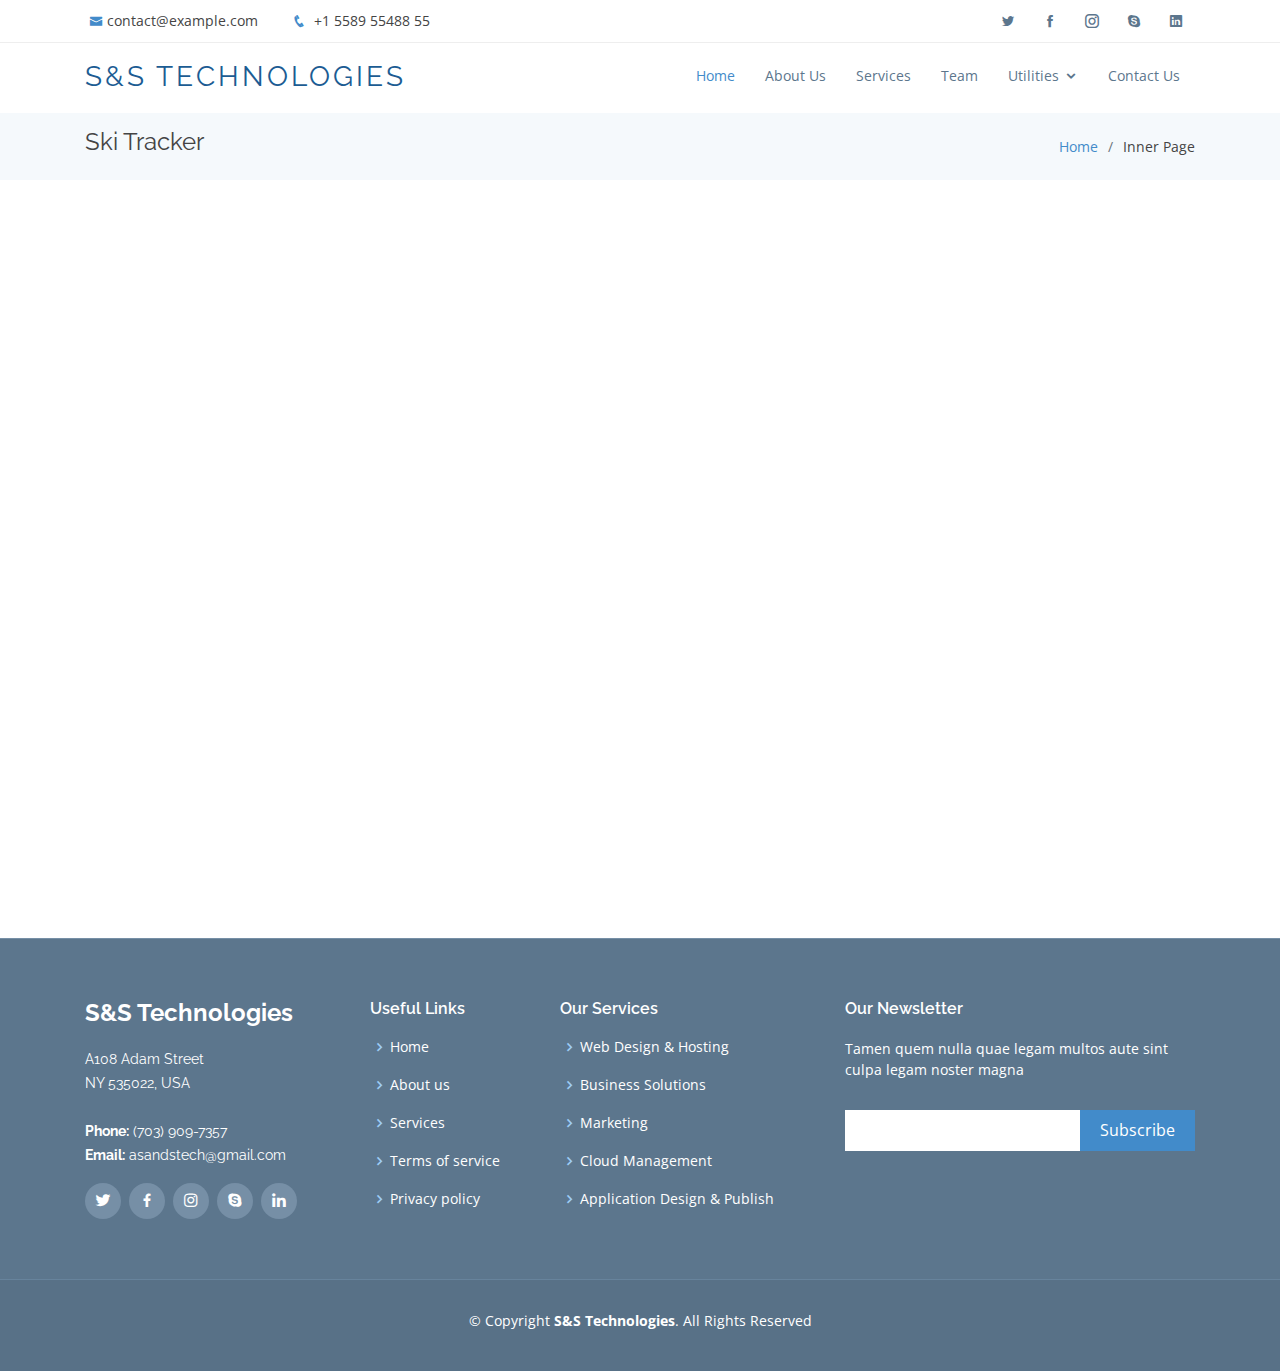
<file: S&S Technologies/dropdown2.html>
<!DOCTYPE html>
<html lang="en">

<head>
  <meta charset="utf-8">
  <meta content="width=device-width, initial-scale=1.0" name="viewport">

  <title>S&S Technologies</title>
  <meta content="" name="description">
  <meta content="" name="keywords">

  <!-- Favicons -->
  <link href="assets/img/favicon.png" rel="icon">
  <link href="assets/img/apple-touch-icon.png" rel="apple-touch-icon">

  <!-- Google Fonts -->
  <link href="https://fonts.googleapis.com/css?family=Open+Sans:300,300i,400,400i,600,600i,700,700i|Raleway:300,300i,400,400i,600,600i,700,700i,900" rel="stylesheet">

  <!-- Vendor CSS Files -->
  <link href="assets/vendor/bootstrap/css/bootstrap.min.css" rel="stylesheet">
  <link href="assets/vendor/icofont/icofont.min.css" rel="stylesheet">
  <link href="assets/vendor/boxicons/css/boxicons.min.css" rel="stylesheet">
  <link href="assets/vendor/animate.css/animate.min.css" rel="stylesheet">
  <link href="assets/vendor/venobox/venobox.css" rel="stylesheet">
  <link href="assets/vendor/owl.carousel/assets/owl.carousel.min.css" rel="stylesheet">
  <link href="assets/vendor/aos/aos.css" rel="stylesheet">

  <!-- Template Main CSS File -->
  <link href="assets/css/style.css" rel="stylesheet">

  <!-- =======================================================
  * Template Name: Mamba - v2.4.1
  * Template URL: https://bootstrapmade.com/mamba-one-page-bootstrap-template-free/
  * Author: BootstrapMade.com
  * License: https://bootstrapmade.com/license/
  ======================================================== -->
</head>

<body>

  <!-- ======= Top Bar ======= -->
  <section id="topbar" class="d-none d-lg-block">
    <div class="container clearfix">
      <div class="contact-info float-left">
        <i class="icofont-envelope"></i><a href="mailto:contact@example.com">contact@example.com</a>
        <i class="icofont-phone"></i> +1 5589 55488 55
      </div>
      <div class="social-links float-right">
        <a href="#" class="twitter"><i class="icofont-twitter"></i></a>
        <a href="#" class="facebook"><i class="icofont-facebook"></i></a>
        <a href="#" class="instagram"><i class="icofont-instagram"></i></a>
        <a href="#" class="skype"><i class="icofont-skype"></i></a>
        <a href="#" class="linkedin"><i class="icofont-linkedin"></i></i></a>
      </div>
    </div>
  </section>

  <!-- ======= Header ======= -->
  <header id="header">
    <div class="container">

      <div class="logo float-left">
        <h1 class="text-light"><a href="index.html"><span>S&S Technologies</span></a></h1>
        <!-- Uncomment below if you prefer to use an image logo -->
        <!-- <a href="index.html"><img src="assets/img/logo.png" alt="" class="img-fluid"></a>-->
      </div>

      <nav class="nav-menu float-right d-none d-lg-block">
        <ul>
          <li class="active"><a href="index.html">Home</a></li>
          <li><a href="#about">About Us</a></li>
          <li><a href="#services">Services</a></li>
          <li><a href="#team">Team</a></li>
          <li class="drop-down"><a href="">Utilities</a>
            <ul>
              <li><a href="../S&S Technologies/dropdown1.html">Coronavirus Tracker</a></li>
              <li><a href="../S&S Technologies/dropdown2.html">Traffic</a></li>
              <li><a href="#">Drop Down 3</a></li>
              <li><a href="../Documents/Resume/Resume Page/index.html" target="_blank">Resume</a></li>
            </ul>
          </li>
          <li><a href="#contact">Contact Us</a></li>
        </ul>
      </nav><!-- .nav-menu -->

    </div>
  </header><!-- End Header -->

  <main id="main">

    <!-- ======= Breadcrumbs Section ======= -->
    <section class="breadcrumbs">
      <div class="container">

        <div class="d-flex justify-content-between align-items-center">
          <h2><strong>Ski Tracker</strong></h2>
          <ol>
            <li><a href="index.html">Home</a></li>
            <li>Inner Page</li>
          </ol>
        </div>

      </div>
    </section><!-- End Breadcrumbs Section -->

    <section class="inner-page">
      <div class="container">
        <p>
         <div class="container">
          <div class="box">
           <iframe src="https://www.google.com/maps/embed?pb=!1m14!1m12!1m3!1d24858.410657896588!2d-77.13587199999999!3d38.84845885000001!2m3!1f0!2f0!3f0!3m2!1i1024!2i768!4f13.1!5e0!3m2!1sen!2sus!4v1607065412298!5m2!1sen!2sus" width="800" height="600" frameborder="0" style="border:0;" allowfullscreen="" aria-hidden="false" tabindex="0"></iframe>
         </div>
        </p>
      </div>
    </section>

  </main><!-- End #main -->

  <!-- ======= Footer ======= -->
  <footer id="footer">
    <div class="footer-top">
      <div class="container">
        <div class="row">

          <div class="col-lg-3 col-md-6 footer-info">
            <h3>S&S Technologies</h3>
            <p>
              A108 Adam Street <br>
              NY 535022, USA<br><br>
              <strong>Phone:</strong> (703) 909-7357<br>
              <strong>Email:</strong> asandstech@gmail.com<br>
            </p>
            <div class="social-links mt-3">
              <a href="#" class="twitter"><i class="bx bxl-twitter"></i></a>
              <a href="#" class="facebook"><i class="bx bxl-facebook"></i></a>
              <a href="#" class="instagram"><i class="bx bxl-instagram"></i></a>
              <a href="#" class="google-plus"><i class="bx bxl-skype"></i></a>
              <a href="#" class="linkedin"><i class="bx bxl-linkedin"></i></a>
            </div>
          </div>

          <div class="col-lg-2 col-md-6 footer-links">
            <h4>Useful Links</h4>
            <ul>
              <li><i class="bx bx-chevron-right"></i> <a href="#">Home</a></li>
              <li><i class="bx bx-chevron-right"></i> <a href="#">About us</a></li>
              <li><i class="bx bx-chevron-right"></i> <a href="#">Services</a></li>
              <li><i class="bx bx-chevron-right"></i> <a href="#">Terms of service</a></li>
              <li><i class="bx bx-chevron-right"></i> <a href="#">Privacy policy</a></li>
            </ul>
          </div>

          <div class="col-lg-3 col-md-6 footer-links">
            <h4>Our Services</h4>
            <ul>
              <li><i class="bx bx-chevron-right"></i> <a href="#">Web Design & Hosting</a></li>
              <li><i class="bx bx-chevron-right"></i> <a href="#">Business Solutions</a></li>
              <li><i class="bx bx-chevron-right"></i> <a href="#">Marketing</a></li>
              <li><i class="bx bx-chevron-right"></i> <a href="#">Cloud Management</a></li>
              <li><i class="bx bx-chevron-right"></i> <a href="#">Application Design & Publish</a></li>
            </ul>
          </div>

          <div class="col-lg-4 col-md-6 footer-newsletter">
            <h4>Our Newsletter</h4>
            <p>Tamen quem nulla quae legam multos aute sint culpa legam noster magna</p>
            <form action="" method="post">
              <input type="email" name="email"><input type="submit" value="Subscribe">
            </form>

          </div>

        </div>
      </div>
    </div>

    <div class="container">
      <div class="copyright">
        &copy; Copyright <strong><span>S&S Technologies</span></strong>. All Rights Reserved
      </div>
      <div class="credits">
        <!-- All the links in the footer should remain intact. -->
        <!-- You can delete the links only if you purchased the pro version. -->
        <!-- Licensing information: https://bootstrapmade.com/license/ -->
        <!-- Purchase the pro version with working PHP/AJAX contact form: https://bootstrapmade.com/mamba-one-page-bootstrap-template-free/ -->
        <!--Designed by <a href="https://bootstrapmade.com/">BootstrapMade</a>-->
      </div>
    </div>
  </footer><!-- End Footer -->

  <a href="#" class="back-to-top"><i class="icofont-simple-up"></i></a>

  <!-- Vendor JS Files -->
  <script src="assets/vendor/jquery/jquery.min.js"></script>
  <script src="assets/vendor/bootstrap/js/bootstrap.bundle.min.js"></script>
  <script src="assets/vendor/jquery.easing/jquery.easing.min.js"></script>
  <script src="assets/vendor/php-email-form/validate.js"></script>
  <script src="assets/vendor/jquery-sticky/jquery.sticky.js"></script>
  <script src="assets/vendor/venobox/venobox.min.js"></script>
  <script src="assets/vendor/waypoints/jquery.waypoints.min.js"></script>
  <script src="assets/vendor/counterup/counterup.min.js"></script>
  <script src="assets/vendor/owl.carousel/owl.carousel.min.js"></script>
  <script src="assets/vendor/isotope-layout/isotope.pkgd.min.js"></script>
  <script src="assets/vendor/aos/aos.js"></script>

  <!-- Template Main JS File -->
  <script src="assets/js/main.js"></script>

</body>

</html>
</file>
<file: S&S Technologies/assets/vendor/venobox/venobox.css>
/* ------ venobox.css --------*/
.vbox-overlay *, .vbox-overlay *:before, .vbox-overlay *:after{
    -webkit-backface-visibility: hidden;
    -webkit-box-sizing:border-box;
    -moz-box-sizing:border-box;
    box-sizing:border-box;
}
.vbox-overlay * { 
    -webkit-backface-visibility: visible;
    backface-visibility: visible;
}
.vbox-overlay{
    display: -webkit-flex;
    display: flex;
    -webkit-flex-direction: column;
    flex-direction: column;
    -webkit-justify-content: center;
    justify-content: center;
    -webkit-align-items: center;
    align-items: center;
    position: fixed;
    left: 0;
    top: 0;
    bottom: 0;
    right: 0;
    z-index: 999999;
}

/* ----- navigation ----- */
.vbox-title{
    width: 100%;
    height: 40px;
    float: left;
    text-align: center;
    line-height: 28px;
    font-size: 12px;
    padding: 6px 50px;
    overflow: hidden;
    position: fixed;
    display: none;
    left: 0;
    z-index: 89;
}
.vbox-close{
    cursor: pointer;
    position: fixed;
    top: -1px;
    right: 0;
    width: 50px;
    height: 40px;
    padding: 6px;
    display: block;
    background-position:10px center;
    overflow: hidden;
    font-size: 24px;
    line-height: 1;
    text-align: center;
    z-index: 99;
}
.vbox-left{
    cursor: pointer;
    position: fixed;
    left: 0;
    height: 40px;
    overflow: hidden;
    line-height: 28px;
    font-size: 12px;
    z-index: 99;
    display: flex;
    align-items:center;
}
.vbox-num{
    display: inline-block;
    margin: 6px 0 6px 15px;
}
/* ----- Social share ----- */
.vbox-share{
    line-height: 28px;
    font-size: 12px;
    overflow: hidden;
    position: fixed;
    left: 0;
    z-index: 98;
    display: flex;
    align-items:center;
    justify-content: center;
    width: 100%;
    text-align: center;
}
.vbox-share svg{
    max-height: 28px;
    width: 28px;
    z-index: 10;
    margin-left: 12px;
    margin-top: 6px;
    margin-bottom: 6px;
    vertical-align: middle;
}


/* ----- navigation ARROWS ----- */
.vbox-next, .vbox-prev{
    position: fixed;
    top: 50%;
    margin-top: -15px;
    overflow: hidden;
    cursor: pointer;
    display: block;
    width: 45px;
    height: 45px;
    z-index: 99;
}
.vbox-next span, .vbox-prev span{
    position: relative;
    width: 20px;
    height: 20px;
    border: 2px solid transparent;
    border-top-color: #B6B6B6;
    border-right-color: #B6B6B6;
    text-indent: -100px;
    position: absolute;
    top: 8px;
    display: block;
}
.vbox-prev{
    left: 15px;
}
.vbox-next{
    right: 15px;
}
.vbox-prev span{
    left: 10px;
    -ms-transform: rotate(-135deg);
    -webkit-transform: rotate(-135deg);
    transform: rotate(-135deg);
}
.vbox-next span{
    -ms-transform: rotate(45deg);
    -webkit-transform: rotate(45deg);
    transform: rotate(45deg);
    right: 10px;
}
/* ------- inline window ------ */
.vbox-inline{
    width: 420px;
    height: 315px;
    height: 70vh;
    padding: 10px;
    background: #fff;
    margin: 0 auto;
    overflow: auto;
    text-align: left;
}
/* ------- Video & iFrames window ------ */
.venoframe{
    max-width: 100%;
    width: 100%;
    border: none;
    width: 100%;
    height: 260px;
    height: 70vh;
}
.venoframe.vbvid{
    height: 260px;
}
@media (min-width: 768px) {
    .venoframe, .vbox-inline{
        width: 90%;
        height: 360px;
        height: 70vh;
    }
    .venoframe.vbvid{
        width: 640px;
        height: 360px;
    }
}
@media (min-width: 992px) {
    .venoframe, .vbox-inline{
        max-width: 1200px;
        width: 80%;
        height: 540px;
        height: 70vh;
    }
    .venoframe.vbvid{
        width: 960px;
        height: 540px;
    }
}
/* 
Please do NOT edit this part! 
or at least read this note: http://i.imgur.com/7C0ws9e.gif
*/
.vbox-open{
    overflow: hidden;
}
.vbox-container{
    position: absolute;
    left: 0;
    right: 0;
    top: 0;
    bottom: 0;
    overflow-x: hidden;
    overflow-y: scroll;
    overflow-scrolling: touch;
    -webkit-overflow-scrolling: touch;
    z-index: 20;
    max-height: 100%;

}

.vbox-content{
    text-align: center;
    float: left;
    width: 100%;
    position: relative;
    overflow: hidden;
    padding: 20px 4%;
}
.vbox-container img{
    max-width: 100%;
    height: auto;
}
.vbox-figlio{
    box-shadow: 0 0 12px rgba(0,0,0,0.19), 0 6px 6px rgba(0,0,0,0.23);
    max-width: 100%;
    text-align: initial;
}
img.vbox-figlio{
    -webkit-user-select: none;
-khtml-user-select: none;
-moz-user-select: none;
-o-user-select: none;
user-select: none;
}
.vbox-content.swipe-left{
    margin-left: -200px !important;
}
.vbox-content.swipe-right{
    margin-left: 200px !important;
}
.vbox-animated{
    webkit-transition: margin 300ms ease-out;
    transition: margin 300ms ease-out;
}

/* ---------- preloader ----------
 * SPINKIT 
 * http://tobiasahlin.com/spinkit/
-------------------------------- */
.sk-double-bounce,.sk-rotating-plane{width:40px;height:40px;margin:40px auto}.sk-rotating-plane{background-color:#333;-webkit-animation:sk-rotatePlane 1.2s infinite ease-in-out;animation:sk-rotatePlane 1.2s infinite ease-in-out}@-webkit-keyframes sk-rotatePlane{0%{-webkit-transform:perspective(120px) rotateX(0) rotateY(0);transform:perspective(120px) rotateX(0) rotateY(0)}50%{-webkit-transform:perspective(120px) rotateX(-180.1deg) rotateY(0);transform:perspective(120px) rotateX(-180.1deg) rotateY(0)}100%{-webkit-transform:perspective(120px) rotateX(-180deg) rotateY(-179.9deg);transform:perspective(120px) rotateX(-180deg) rotateY(-179.9deg)}}@keyframes sk-rotatePlane{0%{-webkit-transform:perspective(120px) rotateX(0) rotateY(0);transform:perspective(120px) rotateX(0) rotateY(0)}50%{-webkit-transform:perspective(120px) rotateX(-180.1deg) rotateY(0);transform:perspective(120px) rotateX(-180.1deg) rotateY(0)}100%{-webkit-transform:perspective(120px) rotateX(-180deg) rotateY(-179.9deg);transform:perspective(120px) rotateX(-180deg) rotateY(-179.9deg)}}.sk-double-bounce{position:relative}.sk-double-bounce .sk-child{width:100%;height:100%;border-radius:50%;background-color:#333;opacity:.6;position:absolute;top:0;left:0;-webkit-animation:sk-doubleBounce 2s infinite ease-in-out;animation:sk-doubleBounce 2s infinite ease-in-out}.sk-chasing-dots .sk-child,.sk-spinner-pulse,.sk-three-bounce .sk-child{background-color:#333;border-radius:100%}.sk-double-bounce .sk-double-bounce2{-webkit-animation-delay:-1s;animation-delay:-1s}@-webkit-keyframes sk-doubleBounce{0%,100%{-webkit-transform:scale(0);transform:scale(0)}50%{-webkit-transform:scale(1);transform:scale(1)}}@keyframes sk-doubleBounce{0%,100%{-webkit-transform:scale(0);transform:scale(0)}50%{-webkit-transform:scale(1);transform:scale(1)}}.sk-wave{margin:40px auto;width:50px;height:40px;text-align:center;font-size:10px}.sk-wave .sk-rect{background-color:#333;height:100%;width:6px;display:inline-block;-webkit-animation:sk-waveStretchDelay 1.2s infinite ease-in-out;animation:sk-waveStretchDelay 1.2s infinite ease-in-out}.sk-wave .sk-rect1{-webkit-animation-delay:-1.2s;animation-delay:-1.2s}.sk-wave .sk-rect2{-webkit-animation-delay:-1.1s;animation-delay:-1.1s}.sk-wave .sk-rect3{-webkit-animation-delay:-1s;animation-delay:-1s}.sk-wave .sk-rect4{-webkit-animation-delay:-.9s;animation-delay:-.9s}.sk-wave .sk-rect5{-webkit-animation-delay:-.8s;animation-delay:-.8s}@-webkit-keyframes sk-waveStretchDelay{0%,100%,40%{-webkit-transform:scaleY(.4);transform:scaleY(.4)}20%{-webkit-transform:scaleY(1);transform:scaleY(1)}}@keyframes sk-waveStretchDelay{0%,100%,40%{-webkit-transform:scaleY(.4);transform:scaleY(.4)}20%{-webkit-transform:scaleY(1);transform:scaleY(1)}}.sk-wandering-cubes{margin:40px auto;width:40px;height:40px;position:relative}.sk-wandering-cubes .sk-cube{background-color:#333;width:10px;height:10px;position:absolute;top:0;left:0;-webkit-animation:sk-wanderingCube 1.8s ease-in-out -1.8s infinite both;animation:sk-wanderingCube 1.8s ease-in-out -1.8s infinite both}.sk-chasing-dots,.sk-spinner-pulse{width:40px;height:40px;margin:40px auto}.sk-wandering-cubes .sk-cube2{-webkit-animation-delay:-.9s;animation-delay:-.9s}@-webkit-keyframes sk-wanderingCube{0%{-webkit-transform:rotate(0);transform:rotate(0)}25%{-webkit-transform:translateX(30px) rotate(-90deg) scale(.5);transform:translateX(30px) rotate(-90deg) scale(.5)}50%{-webkit-transform:translateX(30px) translateY(30px) rotate(-179deg);transform:translateX(30px) translateY(30px) rotate(-179deg)}50.1%{-webkit-transform:translateX(30px) translateY(30px) rotate(-180deg);transform:translateX(30px) translateY(30px) rotate(-180deg)}75%{-webkit-transform:translateX(0) translateY(30px) rotate(-270deg) scale(.5);transform:translateX(0) translateY(30px) rotate(-270deg) scale(.5)}100%{-webkit-transform:rotate(-360deg);transform:rotate(-360deg)}}@keyframes sk-wanderingCube{0%{-webkit-transform:rotate(0);transform:rotate(0)}25%{-webkit-transform:translateX(30px) rotate(-90deg) scale(.5);transform:translateX(30px) rotate(-90deg) scale(.5)}50%{-webkit-transform:translateX(30px) translateY(30px) rotate(-179deg);transform:translateX(30px) translateY(30px) rotate(-179deg)}50.1%{-webkit-transform:translateX(30px) translateY(30px) rotate(-180deg);transform:translateX(30px) translateY(30px) rotate(-180deg)}75%{-webkit-transform:translateX(0) translateY(30px) rotate(-270deg) scale(.5);transform:translateX(0) translateY(30px) rotate(-270deg) scale(.5)}100%{-webkit-transform:rotate(-360deg);transform:rotate(-360deg)}}.sk-spinner-pulse{-webkit-animation:sk-pulseScaleOut 1s infinite ease-in-out;animation:sk-pulseScaleOut 1s infinite ease-in-out}@-webkit-keyframes sk-pulseScaleOut{0%{-webkit-transform:scale(0);transform:scale(0)}100%{-webkit-transform:scale(1);transform:scale(1);opacity:0}}@keyframes sk-pulseScaleOut{0%{-webkit-transform:scale(0);transform:scale(0)}100%{-webkit-transform:scale(1);transform:scale(1);opacity:0}}.sk-chasing-dots{position:relative;text-align:center;-webkit-animation:sk-chasingDotsRotate 2s infinite linear;animation:sk-chasingDotsRotate 2s infinite linear}.sk-chasing-dots .sk-child{width:60%;height:60%;display:inline-block;position:absolute;top:0;-webkit-animation:sk-chasingDotsBounce 2s infinite ease-in-out;animation:sk-chasingDotsBounce 2s infinite ease-in-out}.sk-chasing-dots .sk-dot2{top:auto;bottom:0;-webkit-animation-delay:-1s;animation-delay:-1s}@-webkit-keyframes sk-chasingDotsRotate{100%{-webkit-transform:rotate(360deg);transform:rotate(360deg)}}@keyframes sk-chasingDotsRotate{100%{-webkit-transform:rotate(360deg);transform:rotate(360deg)}}@-webkit-keyframes sk-chasingDotsBounce{0%,100%{-webkit-transform:scale(0);transform:scale(0)}50%{-webkit-transform:scale(1);transform:scale(1)}}@keyframes sk-chasingDotsBounce{0%,100%{-webkit-transform:scale(0);transform:scale(0)}50%{-webkit-transform:scale(1);transform:scale(1)}}.sk-three-bounce{margin:40px auto;width:80px;text-align:center}.sk-three-bounce .sk-child{width:20px;height:20px;display:inline-block;-webkit-animation:sk-three-bounce 1.4s ease-in-out 0s infinite both;animation:sk-three-bounce 1.4s ease-in-out 0s infinite both}.sk-circle .sk-child:before,.sk-fading-circle .sk-circle:before{display:block;border-radius:100%;content:'';background-color:#333}.sk-three-bounce .sk-bounce1{-webkit-animation-delay:-.32s;animation-delay:-.32s}.sk-three-bounce .sk-bounce2{-webkit-animation-delay:-.16s;animation-delay:-.16s}@-webkit-keyframes sk-three-bounce{0%,100%,80%{-webkit-transform:scale(0);transform:scale(0)}40%{-webkit-transform:scale(1);transform:scale(1)}}@keyframes sk-three-bounce{0%,100%,80%{-webkit-transform:scale(0);transform:scale(0)}40%{-webkit-transform:scale(1);transform:scale(1)}}.sk-circle{margin:40px auto;width:40px;height:40px;position:relative}.sk-circle .sk-child{width:100%;height:100%;position:absolute;left:0;top:0}.sk-circle .sk-child:before{margin:0 auto;width:15%;height:15%;-webkit-animation:sk-circleBounceDelay 1.2s infinite ease-in-out both;animation:sk-circleBounceDelay 1.2s infinite ease-in-out both}.sk-circle .sk-circle2{-webkit-transform:rotate(30deg);-ms-transform:rotate(30deg);transform:rotate(30deg)}.sk-circle .sk-circle3{-webkit-transform:rotate(60deg);-ms-transform:rotate(60deg);transform:rotate(60deg)}.sk-circle .sk-circle4{-webkit-transform:rotate(90deg);-ms-transform:rotate(90deg);transform:rotate(90deg)}.sk-circle .sk-circle5{-webkit-transform:rotate(120deg);-ms-transform:rotate(120deg);transform:rotate(120deg)}.sk-circle .sk-circle6{-webkit-transform:rotate(150deg);-ms-transform:rotate(150deg);transform:rotate(150deg)}.sk-circle .sk-circle7{-webkit-transform:rotate(180deg);-ms-transform:rotate(180deg);transform:rotate(180deg)}.sk-circle .sk-circle8{-webkit-transform:rotate(210deg);-ms-transform:rotate(210deg);transform:rotate(210deg)}.sk-circle .sk-circle9{-webkit-transform:rotate(240deg);-ms-transform:rotate(240deg);transform:rotate(240deg)}.sk-circle .sk-circle10{-webkit-transform:rotate(270deg);-ms-transform:rotate(270deg);transform:rotate(270deg)}.sk-circle .sk-circle11{-webkit-transform:rotate(300deg);-ms-transform:rotate(300deg);transform:rotate(300deg)}.sk-circle .sk-circle12{-webkit-transform:rotate(330deg);-ms-transform:rotate(330deg);transform:rotate(330deg)}.sk-circle .sk-circle2:before{-webkit-animation-delay:-1.1s;animation-delay:-1.1s}.sk-circle .sk-circle3:before{-webkit-animation-delay:-1s;animation-delay:-1s}.sk-circle .sk-circle4:before{-webkit-animation-delay:-.9s;animation-delay:-.9s}.sk-circle .sk-circle5:before{-webkit-animation-delay:-.8s;animation-delay:-.8s}.sk-circle .sk-circle6:before{-webkit-animation-delay:-.7s;animation-delay:-.7s}.sk-circle .sk-circle7:before{-webkit-animation-delay:-.6s;animation-delay:-.6s}.sk-circle .sk-circle8:before{-webkit-animation-delay:-.5s;animation-delay:-.5s}.sk-circle .sk-circle9:before{-webkit-animation-delay:-.4s;animation-delay:-.4s}.sk-circle .sk-circle10:before{-webkit-animation-delay:-.3s;animation-delay:-.3s}.sk-circle .sk-circle11:before{-webkit-animation-delay:-.2s;animation-delay:-.2s}.sk-circle .sk-circle12:before{-webkit-animation-delay:-.1s;animation-delay:-.1s}@-webkit-keyframes sk-circleBounceDelay{0%,100%,80%{-webkit-transform:scale(0);transform:scale(0)}40%{-webkit-transform:scale(1);transform:scale(1)}}@keyframes sk-circleBounceDelay{0%,100%,80%{-webkit-transform:scale(0);transform:scale(0)}40%{-webkit-transform:scale(1);transform:scale(1)}}.sk-cube-grid{width:40px;height:40px;margin:40px auto}.sk-cube-grid .sk-cube{width:33.33%;height:33.33%;background-color:#333;float:left;-webkit-animation:sk-cubeGridScaleDelay 1.3s infinite ease-in-out;animation:sk-cubeGridScaleDelay 1.3s infinite ease-in-out}.sk-cube-grid .sk-cube1{-webkit-animation-delay:.2s;animation-delay:.2s}.sk-cube-grid .sk-cube2{-webkit-animation-delay:.3s;animation-delay:.3s}.sk-cube-grid .sk-cube3{-webkit-animation-delay:.4s;animation-delay:.4s}.sk-cube-grid .sk-cube4{-webkit-animation-delay:.1s;animation-delay:.1s}.sk-cube-grid .sk-cube5{-webkit-animation-delay:.2s;animation-delay:.2s}.sk-cube-grid .sk-cube6{-webkit-animation-delay:.3s;animation-delay:.3s}.sk-cube-grid .sk-cube7{-webkit-animation-delay:0ms;animation-delay:0ms}.sk-cube-grid .sk-cube8{-webkit-animation-delay:.1s;animation-delay:.1s}.sk-cube-grid .sk-cube9{-webkit-animation-delay:.2s;animation-delay:.2s}@-webkit-keyframes sk-cubeGridScaleDelay{0%,100%,70%{-webkit-transform:scale3D(1,1,1);transform:scale3D(1,1,1)}35%{-webkit-transform:scale3D(0,0,1);transform:scale3D(0,0,1)}}@keyframes sk-cubeGridScaleDelay{0%,100%,70%{-webkit-transform:scale3D(1,1,1);transform:scale3D(1,1,1)}35%{-webkit-transform:scale3D(0,0,1);transform:scale3D(0,0,1)}}.sk-fading-circle{margin:40px auto;width:40px;height:40px;position:relative}.sk-fading-circle .sk-circle{width:100%;height:100%;position:absolute;left:0;top:0}.sk-fading-circle .sk-circle:before{margin:0 auto;width:15%;height:15%;-webkit-animation:sk-circleFadeDelay 1.2s infinite ease-in-out both;animation:sk-circleFadeDelay 1.2s infinite ease-in-out both}.sk-fading-circle .sk-circle2{-webkit-transform:rotate(30deg);-ms-transform:rotate(30deg);transform:rotate(30deg)}.sk-fading-circle .sk-circle3{-webkit-transform:rotate(60deg);-ms-transform:rotate(60deg);transform:rotate(60deg)}.sk-fading-circle .sk-circle4{-webkit-transform:rotate(90deg);-ms-transform:rotate(90deg);transform:rotate(90deg)}.sk-fading-circle .sk-circle5{-webkit-transform:rotate(120deg);-ms-transform:rotate(120deg);transform:rotate(120deg)}.sk-fading-circle .sk-circle6{-webkit-transform:rotate(150deg);-ms-transform:rotate(150deg);transform:rotate(150deg)}.sk-fading-circle .sk-circle7{-webkit-transform:rotate(180deg);-ms-transform:rotate(180deg);transform:rotate(180deg)}.sk-fading-circle .sk-circle8{-webkit-transform:rotate(210deg);-ms-transform:rotate(210deg);transform:rotate(210deg)}.sk-fading-circle .sk-circle9{-webkit-transform:rotate(240deg);-ms-transform:rotate(240deg);transform:rotate(240deg)}.sk-fading-circle .sk-circle10{-webkit-transform:rotate(270deg);-ms-transform:rotate(270deg);transform:rotate(270deg)}.sk-fading-circle .sk-circle11{-webkit-transform:rotate(300deg);-ms-transform:rotate(300deg);transform:rotate(300deg)}.sk-fading-circle .sk-circle12{-webkit-transform:rotate(330deg);-ms-transform:rotate(330deg);transform:rotate(330deg)}.sk-fading-circle .sk-circle2:before{-webkit-animation-delay:-1.1s;animation-delay:-1.1s}.sk-fading-circle .sk-circle3:before{-webkit-animation-delay:-1s;animation-delay:-1s}.sk-fading-circle .sk-circle4:before{-webkit-animation-delay:-.9s;animation-delay:-.9s}.sk-fading-circle .sk-circle5:before{-webkit-animation-delay:-.8s;animation-delay:-.8s}.sk-fading-circle .sk-circle6:before{-webkit-animation-delay:-.7s;animation-delay:-.7s}.sk-fading-circle .sk-circle7:before{-webkit-animation-delay:-.6s;animation-delay:-.6s}.sk-fading-circle .sk-circle8:before{-webkit-animation-delay:-.5s;animation-delay:-.5s}.sk-fading-circle .sk-circle9:before{-webkit-animation-delay:-.4s;animation-delay:-.4s}.sk-fading-circle .sk-circle10:before{-webkit-animation-delay:-.3s;animation-delay:-.3s}.sk-fading-circle .sk-circle11:before{-webkit-animation-delay:-.2s;animation-delay:-.2s}.sk-fading-circle .sk-circle12:before{-webkit-animation-delay:-.1s;animation-delay:-.1s}@-webkit-keyframes sk-circleFadeDelay{0%,100%,39%{opacity:0}40%{opacity:1}}@keyframes sk-circleFadeDelay{0%,100%,39%{opacity:0}40%{opacity:1}}.sk-folding-cube{margin:40px auto;width:40px;height:40px;position:relative;-webkit-transform:rotateZ(45deg);transform:rotateZ(45deg)}.sk-folding-cube .sk-cube{float:left;width:50%;height:50%;position:relative;-webkit-transform:scale(1.1);-ms-transform:scale(1.1);transform:scale(1.1)}.sk-folding-cube .sk-cube:before{content:'';position:absolute;top:0;left:0;width:100%;height:100%;background-color:#333;-webkit-animation:sk-foldCubeAngle 2.4s infinite linear both;animation:sk-foldCubeAngle 2.4s infinite linear both;-webkit-transform-origin:100% 100%;-ms-transform-origin:100% 100%;transform-origin:100% 100%}.sk-folding-cube .sk-cube2{-webkit-transform:scale(1.1) rotateZ(90deg);transform:scale(1.1) rotateZ(90deg)}.sk-folding-cube .sk-cube3{-webkit-transform:scale(1.1) rotateZ(180deg);transform:scale(1.1) rotateZ(180deg)}.sk-folding-cube .sk-cube4{-webkit-transform:scale(1.1) rotateZ(270deg);transform:scale(1.1) rotateZ(270deg)}.sk-folding-cube .sk-cube2:before{-webkit-animation-delay:.3s;animation-delay:.3s}.sk-folding-cube .sk-cube3:before{-webkit-animation-delay:.6s;animation-delay:.6s}.sk-folding-cube .sk-cube4:before{-webkit-animation-delay:.9s;animation-delay:.9s}@-webkit-keyframes sk-foldCubeAngle{0%,10%{-webkit-transform:perspective(140px) rotateX(-180deg);transform:perspective(140px) rotateX(-180deg);opacity:0}25%,75%{-webkit-transform:perspective(140px) rotateX(0);transform:perspective(140px) rotateX(0);opacity:1}100%,90%{-webkit-transform:perspective(140px) rotateY(180deg);transform:perspective(140px) rotateY(180deg);opacity:0}}@keyframes sk-foldCubeAngle{0%,10%{-webkit-transform:perspective(140px) rotateX(-180deg);transform:perspective(140px) rotateX(-180deg);opacity:0}25%,75%{-webkit-transform:perspective(140px) rotateX(0);transform:perspective(140px) rotateX(0);opacity:1}100%,90%{-webkit-transform:perspective(140px) rotateY(180deg);transform:perspective(140px) rotateY(180deg);opacity:0}}
</file>
<file: S&S Technologies/assets/css/style.css>
/**
* Template Name: Mamba - v2.4.1
* Template URL: https://bootstrapmade.com/mamba-one-page-bootstrap-template-free/
* Author: BootstrapMade.com
* License: https://bootstrapmade.com/license/
*/

/*--------------------------------------------------------------
# General
--------------------------------------------------------------*/
body {
  font-family: "Open Sans", sans-serif;
  color: #444;
}

a {
  color: #428bca;
}

a:hover {
  color: #9eccf4;
  text-decoration: none;
}

h1, h2, h3, h4, h5, h6, .font-primary {
  font-family: "Raleway", sans-serif;
}

/*--------------------------------------------------------------
# Back to top button
--------------------------------------------------------------*/
.back-to-top {
  position: fixed;
  display: none;
  width: 40px;
  height: 40px;
  border-radius: 3px;
  right: 15px;
  bottom: 15px;
  background: #428bca;
  color: #fff;
  transition: display 0.5s ease-in-out;
  z-index: 99999;
}

.back-to-top i {
  font-size: 24px;
  position: absolute;
  top: 8px;
  left: 8px;
}

.back-to-top:hover {
  color: #fff;
  background: #629fd3;
  transition: background 0.2s ease-in-out;
}

/*--------------------------------------------------------------
# Top Bar
--------------------------------------------------------------*/
#topbar {
  background: #fff;
  padding: 10px 0;
  border-bottom: 1px solid #eee;
  font-size: 14px;
}

#topbar .contact-info a {
  line-height: 1;
  color: #444;
  transition: 0.3s;
}

#topbar .contact-info a:hover {
  color: #428bca;
}

#topbar .contact-info i {
  color: #428bca;
  padding: 4px;
}

#topbar .contact-info .icofont-phone {
  padding-left: 20px;
  margin-left: 10px;
}

#topbar .social-links a {
  color: #5c768d;
  padding: 4px 12px;
  display: inline-block;
  line-height: 1px;
  transition: 0.3s;
}

#topbar .social-links a:hover {
  color: #428bca;
}

/*--------------------------------------------------------------
# Header
--------------------------------------------------------------*/
#header {
  height: 70px;
  transition: all 0.5s;
  transition: all 0.5s;
  padding: 10px 0;
  background: #fff;
  z-index: 997;
}

#header.header-scrolled {
  box-shadow: 0px 0px 20px 0px rgba(0, 0, 0, 0.1);
}

#header .logo h1 {
  font-size: 28px;
  margin: 0;
  padding: 10px 0;
  line-height: 1;
  font-weight: 400;
  letter-spacing: 3px;
  text-transform: uppercase;
}

#header .logo h1 a, #header .logo h1 a:hover {
  color: #1c5c93;
  text-decoration: none;
}

#header .logo img {
  margin-top: 0px;
  padding-bottom: 10px;
  max-height: 69px;
  width: 269px;
}

/*--------------------------------------------------------------
# Navigation Menu
--------------------------------------------------------------*/
/* Desktop Navigation */
.nav-menu, .nav-menu * {
  margin: 0;
  padding: 0;
  list-style: none;
}

.nav-menu > ul > li {
  position: relative;
  white-space: nowrap;
  float: left;
}

.nav-menu a {
  display: block;
  position: relative;
  color: #5c768d;
  padding: 12px 15px;
  transition: 0.3s;
  font-size: 14px;
  font-family: "Open Sans", sans-serif;
}

.nav-menu a:hover, .nav-menu .active > a, .nav-menu li:hover > a {
  color: #428bca;
  text-decoration: none;
}

.nav-menu .drop-down ul {
  display: block;
  position: absolute;
  left: 0;
  top: 100%;
  z-index: 99;
  opacity: 0;
  visibility: hidden;
  padding: 10px 0;
  background: #fff;
  box-shadow: 0px 0px 30px rgba(127, 137, 161, 0.25);
  transition: ease all 0.3s;
}

.nav-menu .drop-down:hover > ul {
  opacity: 1;
  top: 100%;
  visibility: visible;
}

.nav-menu .drop-down li {
  min-width: 180px;
  position: relative;
}

.nav-menu .drop-down ul a {
  padding: 10px 20px;
  font-size: 14px;
  font-weight: 500;
  text-transform: none;
  color: #103453;
}

.nav-menu .drop-down ul a:hover, .nav-menu .drop-down ul .active > a, .nav-menu .drop-down ul li:hover > a {
  color: #428bca;
}

.nav-menu .drop-down > a:after {
  content: "\ea99";
  font-family: IcoFont;
  padding-left: 5px;
}

.nav-menu .drop-down .drop-down ul {
  top: 0;
  left: 100%;
}

.nav-menu .drop-down .drop-down:hover > ul {
  opacity: 1;
  top: 0;
}

.nav-menu .drop-down .drop-down > a {
  padding-right: 35px;
}

.nav-menu .drop-down .drop-down > a:after {
  content: "\eaa0";
  font-family: IcoFont;
  position: absolute;
  right: 15px;
}

@media (max-width: 1366px) {
  .nav-menu .drop-down .drop-down ul {
    left: -90%;
  }
  .nav-menu .drop-down .drop-down:hover > ul {
    left: -100%;
  }
  .nav-menu .drop-down .drop-down > a:after {
    content: "\ea9d";
  }
}

/* Mobile Navigation */
.mobile-nav {
  position: fixed;
  top: 0;
  bottom: 0;
  z-index: 9999;
  overflow-y: auto;
  left: -260px;
  width: 260px;
  padding-top: 18px;
  background: #1f3548;
  transition: 0.4s;
}

.mobile-nav * {
  margin: 0;
  padding: 0;
  list-style: none;
}

.mobile-nav a {
  display: block;
  position: relative;
  color: #e3f0fc;
  padding: 10px 20px;
  font-weight: 500;
}

.mobile-nav a:hover, .mobile-nav .active > a, .mobile-nav li:hover > a {
  color: #9eccf4;
  text-decoration: none;
}

.mobile-nav .drop-down > a:after {
  content: "\ea99";
  font-family: IcoFont;
  padding-left: 10px;
  position: absolute;
  right: 15px;
}

.mobile-nav .active.drop-down > a:after {
  content: "\eaa0";
}

.mobile-nav .drop-down > a {
  padding-right: 35px;
}

.mobile-nav .drop-down ul {
  display: none;
  overflow: hidden;
}

.mobile-nav .drop-down li {
  padding-left: 20px;
}

.mobile-nav-toggle {
  position: fixed;
  right: 15px;
  top: 20px;
  z-index: 9998;
  border: 0;
  background: none;
  font-size: 24px;
  transition: all 0.4s;
  outline: none !important;
  line-height: 1;
  cursor: pointer;
  text-align: right;
}

.mobile-nav-toggle i {
  color: #5c768d;
}

.mobile-nav-overly {
  width: 100%;
  height: 100%;
  z-index: 9997;
  top: 0;
  left: 0;
  position: fixed;
  background: rgba(31, 53, 72, 0.7);
  overflow: hidden;
  display: none;
}

.mobile-nav-active {
  overflow: hidden;
}

.mobile-nav-active .mobile-nav {
  left: 0;
}

.mobile-nav-active .mobile-nav-toggle i {
  color: #fff;
}

/*--------------------------------------------------------------
# Hero Section
--------------------------------------------------------------*/
#hero {
  width: 100%;
  height: calc(100vh - 114px);
  padding: 0;
  overflow: hidden;
}

#hero .carousel-item {
  width: 100%;
  height: calc(100vh - 114px);
  background-size: cover;
  background-position: top right;
  background-repeat: no-repeat;
  overflow: hidden;
}

#hero .carousel-item::before {
  content: '';
  background-color: rgba(13, 30, 45, 0.6);
  position: absolute;
  height: 100%;
  width: 100%;
  top: 0;
  right: 0;
  left: 0;
  bottom: 0;
  overflow: hidden;
}

#hero .carousel-container {
  display: flex;
  justify-content: center;
  align-items: center;
  position: absolute;
  bottom: 0;
  top: 0;
  left: 0;
  right: 0;
  overflow: hidden;
}

#hero .carousel-content {
  text-align: left;
}

@media (max-width: 992px) {
  #hero, #hero .carousel-item {
    height: calc(100vh - 70px);
  }
  #hero .carousel-content.container {
    padding: 0 50px;
  }
}

#hero h2 {
  color: #fff;
  margin-bottom: 30px;
  font-size: 48px;
  font-weight: 900;
}

#hero p {
  width: 80%;
  -webkit-animation-delay: 0.4s;
  animation-delay: 0.4s;
  color: #fff;
}

#hero .carousel-inner .carousel-item {
  transition-property: opacity;
  background-position: center top;
}

#hero .carousel-inner .carousel-item,
#hero .carousel-inner .active.carousel-item-left,
#hero .carousel-inner .active.carousel-item-right {
  opacity: 0;
}

#hero .carousel-inner .active,
#hero .carousel-inner .carousel-item-next.carousel-item-left,
#hero .carousel-inner .carousel-item-prev.carousel-item-right {
  opacity: 1;
  transition: 0.5s;
}

#hero .carousel-inner .carousel-item-next,
#hero .carousel-inner .carousel-item-prev,
#hero .carousel-inner .active.carousel-item-left,
#hero .carousel-inner .active.carousel-item-right {
  left: 0;
  transform: translate3d(0, 0, 0);
}

#hero .carousel-control-prev, #hero .carousel-control-next {
  width: 10%;
}

#hero .carousel-control-next-icon, #hero .carousel-control-prev-icon {
  background: none;
  font-size: 48px;
  line-height: 1;
  width: auto;
  height: auto;
}

#hero .carousel-indicators li {
  cursor: pointer;
}

#hero .btn-get-started {
  font-family: "Raleway", sans-serif;
  font-weight: 500;
  font-size: 14px;
  letter-spacing: 1px;
  display: inline-block;
  padding: 12px 32px;
  border-radius: 5px;
  transition: 0.5s;
  line-height: 1;
  margin: 10px;
  color: #fff;
  -webkit-animation-delay: 0.8s;
  animation-delay: 0.8s;
  border: 0;
  background: #428bca;
}

#hero .btn-get-started:hover {
  background: #1c5c93;
}

@media (max-width: 768px) {
  #hero h2 {
    font-size: 28px;
  }
}

@media (min-width: 1024px) {
  #hero p {
    width: 60%;
  }
  #hero .carousel-control-prev, #hero .carousel-control-next {
    width: 5%;
  }
}

/*--------------------------------------------------------------
# Sections General
--------------------------------------------------------------*/
section {
  padding: 60px 0;
}

.section-bg {
  background-color: #f5f9fc;
}

.section-title {
  text-align: center;
  padding-bottom: 30px;
}

.section-title h2 {
  font-size: 32px;
  font-weight: 600;
  margin-bottom: 20px;
  padding-bottom: 0;
  color: #5c768d;
}

.section-title p {
  margin-bottom: 0;
}

/*--------------------------------------------------------------
# Breadcrumbs
--------------------------------------------------------------*/
.breadcrumbs {
  padding: 15px 0;
  background-color: #f5f9fc;
  min-height: 40px;
}

.breadcrumbs h2 {
  font-size: 24px;
  font-weight: 300;
}

.breadcrumbs ol {
  display: flex;
  flex-wrap: wrap;
  list-style: none;
  padding: 0;
  margin: 0;
  font-size: 14px;
}

.breadcrumbs ol li + li {
  padding-left: 10px;
}

.breadcrumbs ol li + li::before {
  display: inline-block;
  padding-right: 10px;
  color: #6c757d;
  content: "/";
}

@media (max-width: 768px) {
  .breadcrumbs .d-flex {
    display: block !important;
  }
  .breadcrumbs ol {
    display: block;
  }
  .breadcrumbs ol li {
    display: inline-block;
  }
}

/*--------------------------------------------------------------
# About Us
--------------------------------------------------------------*/
.about {
  padding-bottom: 30px;
}

.about .container {
  box-shadow: 0 5px 25px 0 rgba(214, 215, 216, 0.6);
}

.about .video-box img {
  padding: 15px 0;
}

.about .section-title p {
  text-align: left;
  font-style: italic;
  color: #666;
}

.about .about-content {
  padding: 40px;
}

.about .icon-box + .icon-box {
  margin-top: 40px;
}

.about .icon-box .icon {
  float: left;
  display: flex;
  align-items: center;
  justify-content: center;
  width: 72px;
  height: 72px;
  background: #f1f7fb;
  border-radius: 6px;
  transition: 0.5s;
}

.about .icon-box .icon i {
  color: #32cd32;
  font-size: 32px;
}

.about .icon-box:hover .icon {
  background: #428bca;
}

.about .icon-box:hover .icon i {
  color: #fff;
}

.about .icon-box .title {
  margin-left: 95px;
  font-weight: 700;
  margin-bottom: 10px;
  font-size: 18px;
  text-transform: uppercase;
}

.about .icon-box .title a {
  color: #343a40;
  transition: 0.3s;
}

.about .icon-box .title a:hover {
  color: #428bca;
}

.about .icon-box .description {
  margin-left: 95px;
  line-height: 24px;
  font-size: 14px;
}

.about .video-box {
  position: relative;
}

.about .play-btn {
  width: 94px;
  height: 94px;
  background: radial-gradient(#32cd32 50%, rgba(50, 205, 50, 0.4) 52%);
  border-radius: 50%;
  display: block;
  position: absolute;
  left: calc(50% - 47px);
  top: calc(50% - 47px);
  overflow: hidden;
}

.about .play-btn::after {
  content: '';
  position: absolute;
  left: 50%;
  top: 50%;
  transform: translateX(-40%) translateY(-50%);
  width: 0;
  height: 0;
  border-top: 10px solid transparent;
  border-bottom: 10px solid transparent;
  border-left: 15px solid #fff;
  z-index: 100;
  transition: all 400ms cubic-bezier(0.55, 0.055, 0.675, 0.19);
}

.about .play-btn::before {
  content: '';
  position: absolute;
  width: 120px;
  height: 120px;
  -webkit-animation-delay: 0s;
  animation-delay: 0s;
  -webkit-animation: pulsate-btn 2s;
  animation: pulsate-btn 2s;
  -webkit-animation-direction: forwards;
  animation-direction: forwards;
  -webkit-animation-iteration-count: infinite;
  animation-iteration-count: infinite;
  -webkit-animation-timing-function: steps;
  animation-timing-function: steps;
  opacity: 1;
  border-radius: 50%;
  border: 5px solid rgba(66, 139, 202, 0.7);
  top: -15%;
  left: -15%;
  background: rgba(198, 16, 0, 0);
}

.about .play-btn:hover::after {
  border-left: 15px solid #428bca;
  transform: scale(20);
}

.about .play-btn:hover::before {
  content: '';
  position: absolute;
  left: 50%;
  top: 50%;
  transform: translateX(-40%) translateY(-50%);
  width: 0;
  height: 0;
  border: none;
  border-top: 10px solid transparent;
  border-bottom: 10px solid transparent;
  border-left: 15px solid #fff;
  z-index: 200;
  -webkit-animation: none;
  animation: none;
  border-radius: 0;
}

@-webkit-keyframes pulsate-btn {
  0% {
    transform: scale(0.6, 0.6);
    opacity: 1;
  }
  100% {
    transform: scale(1, 1);
    opacity: 0;
  }
}

@keyframes pulsate-btn {
  0% {
    transform: scale(0.6, 0.6);
    opacity: 1;
  }
  100% {
    transform: scale(1, 1);
    opacity: 0;
  }
}

/*--------------------------------------------------------------
# About Lists
--------------------------------------------------------------*/
.about-lists {
  padding: 40px;
}

.about-lists .row {
  overflow: hidden;
}

.about-lists .content-item {
  padding: 40px;
  border-left: 1px solid #d9e8f4;
  border-bottom: 1px solid #d9e8f4;
  margin: -1px;
}

.about-lists .content-item span {
  display: block;
  font-size: 24px;
  font-weight: 400;
  color: #9eccf4;
}

.about-lists .content-item h4 {
  font-size: 28px;
  font-weight: 400;
  padding: 0;
  margin: 20px 0;
}

.about-lists .content-item p {
  color: #aaaaaa;
  font-size: 15px;
  margin: 0;
  padding: 0;
}

@media (max-width: 768px) {
  .about-lists .content-item {
    padding: 40px 0;
  }
}

/*--------------------------------------------------------------
# Counts
--------------------------------------------------------------*/
.counts {
  padding-bottom: 30px;
}

.counts .count-box {
  box-shadow: 0px 0 16px rgba(0, 0, 0, 0.1);
  padding: 30px;
  background: #fff;
  margin-bottom: 30px;
}

.counts .count-box i {
  display: block;
  font-size: 64px;
  margin-bottom: 15px;
}

.counts .count-box span {
  font-size: 42px;
  display: block;
  font-weight: 700;
  color: #1c5c93;
}

.counts .count-box p {
  padding: 0;
  margin: 0;
  font-family: "Raleway", sans-serif;
  font-size: 14px;
}

/*--------------------------------------------------------------
# Services
--------------------------------------------------------------*/
.services {
  padding-bottom: 30px;
}

.services .icon-box {
  margin-bottom: 20px;
  text-align: center;
}

.services .icon {
  display: flex;
  justify-content: center;
}

.services .icon i {
  width: 80px;
  height: 80px;
  margin-bottom: 20px;
  background: #fff;
  border-radius: 50%;
  transition: 0.5s;
  color: #428bca;
  font-size: 40px;
  overflow: hidden;
  padding-top: 20px;
  box-shadow: 0px 0 25px rgba(0, 0, 0, 0.15);
}

.services .icon-box:hover .icon i {
  box-shadow: 0px 0 30px rgba(66, 139, 202, 0.5);
}

.services .title {
  font-weight: 600;
  margin-bottom: 15px;
  font-size: 18px;
  position: relative;
  padding-bottom: 15px;
}

.services .title a {
  color: #444;
  transition: 0.3s;
}

.services .title a:hover {
  color: #428bca;
}

.services .title::after {
  content: '';
  position: absolute;
  display: block;
  width: 50px;
  height: 2px;
  background: #428bca;
  bottom: 0;
  left: calc(50% - 25px);
}

.services .description {
  line-height: 24px;
  font-size: 14px;
}

/*--------------------------------------------------------------
# Testimonials
--------------------------------------------------------------*/
.portfolio .portfolio-item {
  margin-bottom: 30px;
}

.portfolio #portfolio-flters {
  padding: 0;
  margin: 0 0 35px 0;
  list-style: none;
  text-align: center;
}

.portfolio #portfolio-flters li {
  cursor: pointer;
  margin: 0 15px 15px 0;
  display: inline-block;
  padding: 10px 20px;
  font-size: 12px;
  line-height: 20px;
  color: #444;
  border-radius: 4px;
  text-transform: uppercase;
  background: #fff;
  margin-bottom: 5px;
  transition: all 0.3s ease-in-out;
}

.portfolio #portfolio-flters li:hover, .portfolio #portfolio-flters li.filter-active {
  background: #428bca;
  color: #fff;
}

.portfolio #portfolio-flters li:last-child {
  margin-right: 0;
}

.portfolio .portfolio-wrap {
  box-shadow: 0px 2px 12px rgba(0, 0, 0, 0.08);
  transition: 0.3s;
  position: relative;
  overflow: hidden;
}

.portfolio .portfolio-wrap img {
  transition: 0.3s;
}

.portfolio .portfolio-wrap .portfolio-info {
  display: flex;
  justify-content: center;
  align-items: center;
  flex-direction: column;
  opacity: 0;
  position: absolute;
  bottom: 0;
  top: 0;
  left: 0;
  right: 0;
  transition: 0.3s;
  text-align: center;
  background: rgba(31, 53, 72, 0.6);
  padding-bottom: 30px;
}

.portfolio .portfolio-wrap .portfolio-info h4 {
  font-size: 20px;
  color: #fff;
  font-weight: 600;
}

.portfolio .portfolio-wrap .portfolio-info p {
  color: #fff;
  font-size: 14px;
  text-transform: uppercase;
}

.portfolio .portfolio-wrap .portfolio-info a {
  color: #428bca;
  margin: 0 4px;
  font-size: 18px;
  line-height: 1;
  background-color: #fff;
  padding-top: 7px;
  border-radius: 50px;
  text-align: center;
  width: 36px;
  height: 35px;
  display: inline-block;
  transition: 0.3s;
}

.portfolio .portfolio-wrap .portfolio-info a:hover {
  background: #428bca;
  color: #fff;
}

.portfolio .portfolio-wrap:hover {
  box-shadow: 0px 4px 14px rgba(0, 0, 0, 0.16);
}

.portfolio .portfolio-wrap:hover .portfolio-info {
  opacity: 1;
  padding-bottom: 0;
}

.portfolio .portfolio-wrap:hover img {
  transform: scale(1.1);
}

/*--------------------------------------------------------------
# Portfolio Details
--------------------------------------------------------------*/
.portfolio-details {
  padding-top: 30px;
}

.portfolio-details .portfolio-details-container {
  position: relative;
}

.portfolio-details .portfolio-details-carousel {
  position: relative;
  z-index: 1;
}

.portfolio-details .portfolio-details-carousel .owl-nav, .portfolio-details .portfolio-details-carousel .owl-dots {
  margin-top: 5px;
  text-align: left;
}

.portfolio-details .portfolio-details-carousel .owl-dot {
  display: inline-block;
  margin: 0 10px 0 0;
  width: 12px;
  height: 12px;
  border-radius: 50%;
  background-color: #ddd !important;
}

.portfolio-details .portfolio-details-carousel .owl-dot.active {
  background-color: #428bca !important;
}

.portfolio-details .portfolio-info {
  padding: 30px;
  position: absolute;
  right: 0;
  bottom: -70px;
  background: #fff;
  box-shadow: 0px 2px 15px rgba(0, 0, 0, 0.1);
  z-index: 2;
}

.portfolio-details .portfolio-info h3 {
  font-size: 22px;
  font-weight: 700;
  margin-bottom: 20px;
  padding-bottom: 20px;
  border-bottom: 1px solid #eee;
}

.portfolio-details .portfolio-info ul {
  list-style: none;
  padding: 0;
  font-size: 15px;
}

.portfolio-details .portfolio-info ul li + li {
  margin-top: 10px;
}

.portfolio-details .portfolio-description {
  padding-top: 50px;
}

.portfolio-details .portfolio-description h2 {
  width: 50%;
  font-size: 26px;
  font-weight: 700;
  margin-bottom: 20px;
}

.portfolio-details .portfolio-description p {
  padding: 0 0 0 0;
}

@media (max-width: 768px) {
  .portfolio-details .portfolio-description h2 {
    width: 100%;
  }
  .portfolio-details .portfolio-info {
    position: static;
    margin-top: 30px;
  }
}

/*--------------------------------------------------------------
# Our Team
--------------------------------------------------------------*/
.team {
  background: #fff;
  padding: 60px 0 30px 0;
}

.team .member {
  text-align: center;
  margin-bottom: 80px;
  position: relative;
}

.team .member .pic {
  border-radius: 4px;
  overflow: hidden;
}

.team .member img {
  transition: all ease-in-out 0.4s;
}

.team .member:hover img {
  transform: scale(1.1);
}

.team .member .member-info {
  position: absolute;
  bottom: -48px;
  left: 20px;
  right: 20px;
  background: linear-gradient(360deg, #5c768d 0%, rgba(92, 118, 141, 0.9) 35%, rgba(140, 167, 191, 0.8) 100%);
  padding: 15px 0;
  border-radius: 4px;
}

.team .member h4 {
  font-weight: 700;
  margin-bottom: 10px;
  font-size: 16px;
  color: #fff;
  position: relative;
  padding-bottom: 10px;
}

.team .member h4::after {
  content: '';
  position: absolute;
  display: block;
  width: 50px;
  height: 1px;
  background: #fff;
  bottom: 0;
  left: calc(50% - 25px);
}

.team .member span {
  font-style: italic;
  display: block;
  font-size: 13px;
  color: #fff;
}

.team .member .social {
  margin-top: 15px;
}

.team .member .social a {
  transition: color 0.3s;
  color: #fff;
}

.team .member .social a:hover {
  color: #9eccf4;
}

.team .member .social i {
  font-size: 16px;
  margin: 0 2px;
}

@media (max-width: 992px) {
  .team .member {
    margin-bottom: 100px;
  }
}

/*--------------------------------------------------------------
# Frequently Asked Questions
--------------------------------------------------------------*/
.faq {
  padding-bottom: 30px;
}

.faq .faq-item {
  margin-bottom: 40px;
}

.faq .faq-item h4 {
  font-size: 20px;
  line-height: 28px;
  font-weight: 600;
  margin-bottom: 15px;
  color: #1f3548;
}

/*--------------------------------------------------------------
# Contact Us
--------------------------------------------------------------*/
.contact .info-box {
  color: #444;
  text-align: center;
  box-shadow: 0 0 30px rgba(214, 215, 216, 0.6);
  padding: 20px 0 30px 0;
  margin-bottom: 30px;
  width: 100%;
}

.contact .info-box i {
  font-size: 32px;
  color: #428bca;
  border-radius: 50%;
  padding: 8px;
  border: 2px dotted #9eccf4;
}

.contact .info-box h3 {
  font-size: 20px;
  color: #666;
  font-weight: 700;
  margin: 10px 0;
}

.contact .info-box p {
  padding: 0;
  line-height: 24px;
  font-size: 14px;
  margin-bottom: 0;
}

.contact .php-email-form {
  box-shadow: 0 0 30px rgba(214, 215, 216, 0.6);
  padding: 30px;
}

.contact .php-email-form .validate {
  display: none;
  color: red;
  margin: 0 0 15px 0;
  font-weight: 400;
  font-size: 13px;
}

.contact .php-email-form .error-message {
  display: none;
  color: #fff;
  background: #ed3c0d;
  text-align: left;
  padding: 15px;
  font-weight: 600;
}

.contact .php-email-form .error-message br + br {
  margin-top: 25px;
}

.contact .php-email-form .sent-message {
  display: none;
  color: #fff;
  background: #18d26e;
  text-align: center;
  padding: 15px;
  font-weight: 600;
}

.contact .php-email-form .loading {
  display: none;
  background: #fff;
  text-align: center;
  padding: 15px;
}

.contact .php-email-form .loading:before {
  content: "";
  display: inline-block;
  border-radius: 50%;
  width: 24px;
  height: 24px;
  margin: 0 10px -6px 0;
  border: 3px solid #18d26e;
  border-top-color: #eee;
  -webkit-animation: animate-loading 1s linear infinite;
  animation: animate-loading 1s linear infinite;
}

.contact .php-email-form input, .contact .php-email-form textarea {
  border-radius: 0;
  box-shadow: none;
  font-size: 14px;
}

.contact .php-email-form input::focus, .contact .php-email-form textarea::focus {
  background-color: #428bca;
}

.contact .php-email-form input {
  padding: 20px 15px;
}

.contact .php-email-form textarea {
  padding: 12px 15px;
}

.contact .php-email-form button[type="submit"] {
  background: #428bca;
  border: 0;
  padding: 10px 24px;
  color: #fff;
  transition: 0.4s;
}

.contact .php-email-form button[type="submit"]:hover {
  background: #6aa3d5;
}

@-webkit-keyframes animate-loading {
  0% {
    transform: rotate(0deg);
  }
  100% {
    transform: rotate(360deg);
  }
}

@keyframes animate-loading {
  0% {
    transform: rotate(0deg);
  }
  100% {
    transform: rotate(360deg);
  }
}

#footer {
  background: #587187;
  padding: 0 0 30px 0;
  color: #fff;
  font-size: 14px;
}

#footer .footer-top {
  background: #5c768d;
  border-top: 1px solid #768fa6;
  border-bottom: 1px solid #67839c;
  padding: 60px 0 30px 0;
}

#footer .footer-top .footer-info {
  margin-bottom: 30px;
}

#footer .footer-top .footer-info h3 {
  font-size: 24px;
  margin: 0 0 20px 0;
  padding: 2px 0 2px 0;
  line-height: 1;
  font-weight: 700;
}

#footer .footer-top .footer-info p {
  font-size: 14px;
  line-height: 24px;
  margin-bottom: 0;
  font-family: "Raleway", sans-serif;
  color: #fff;
}

#footer .footer-top .social-links a {
  font-size: 18px;
  display: inline-block;
  background: #768fa6;
  color: #fff;
  line-height: 1;
  padding: 8px 0;
  margin-right: 4px;
  border-radius: 50%;
  text-align: center;
  width: 36px;
  height: 36px;
  transition: 0.3s;
}

#footer .footer-top .social-links a:hover {
  background: #428bca;
  color: #fff;
  text-decoration: none;
}

#footer .footer-top h4 {
  font-size: 16px;
  font-weight: 600;
  color: #fff;
  position: relative;
  padding-bottom: 12px;
}

#footer .footer-top .footer-links {
  margin-bottom: 30px;
}

#footer .footer-top .footer-links ul {
  list-style: none;
  padding: 0;
  margin: 0;
}

#footer .footer-top .footer-links ul i {
  padding-right: 2px;
  color: #9eccf4;
  font-size: 18px;
  line-height: 1;
}

#footer .footer-top .footer-links ul li {
  padding: 10px 0;
  display: flex;
  align-items: center;
}

#footer .footer-top .footer-links ul li:first-child {
  padding-top: 0;
}

#footer .footer-top .footer-links ul a {
  color: #fff;
  transition: 0.3s;
  display: inline-block;
  line-height: 1;
}

#footer .footer-top .footer-links ul a:hover {
  color: #9eccf4;
}

#footer .footer-top .footer-newsletter form {
  margin-top: 30px;
  background: #fff;
  padding: 6px 10px;
  position: relative;
  border-radius: 4;
}

#footer .footer-top .footer-newsletter form input[type="email"] {
  border: 0;
  padding: 4px;
  width: calc(100% - 110px);
}

#footer .footer-top .footer-newsletter form input[type="submit"] {
  position: absolute;
  top: 0;
  right: 0;
  bottom: 0;
  border: 0;
  background: none;
  font-size: 16px;
  padding: 0 20px;
  background: #428bca;
  color: #fff;
  transition: 0.3s;
  border-radius: 4;
}

#footer .footer-top .footer-newsletter form input[type="submit"]:hover {
  background: #5295ce;
}

#footer .copyright {
  text-align: center;
  padding-top: 30px;
}

#footer .credits {
  padding-top: 10px;
  text-align: center;
  font-size: 13px;
  color: #fff;
}

#footer .credits a {
  color: #9eccf4;
}
</file>
